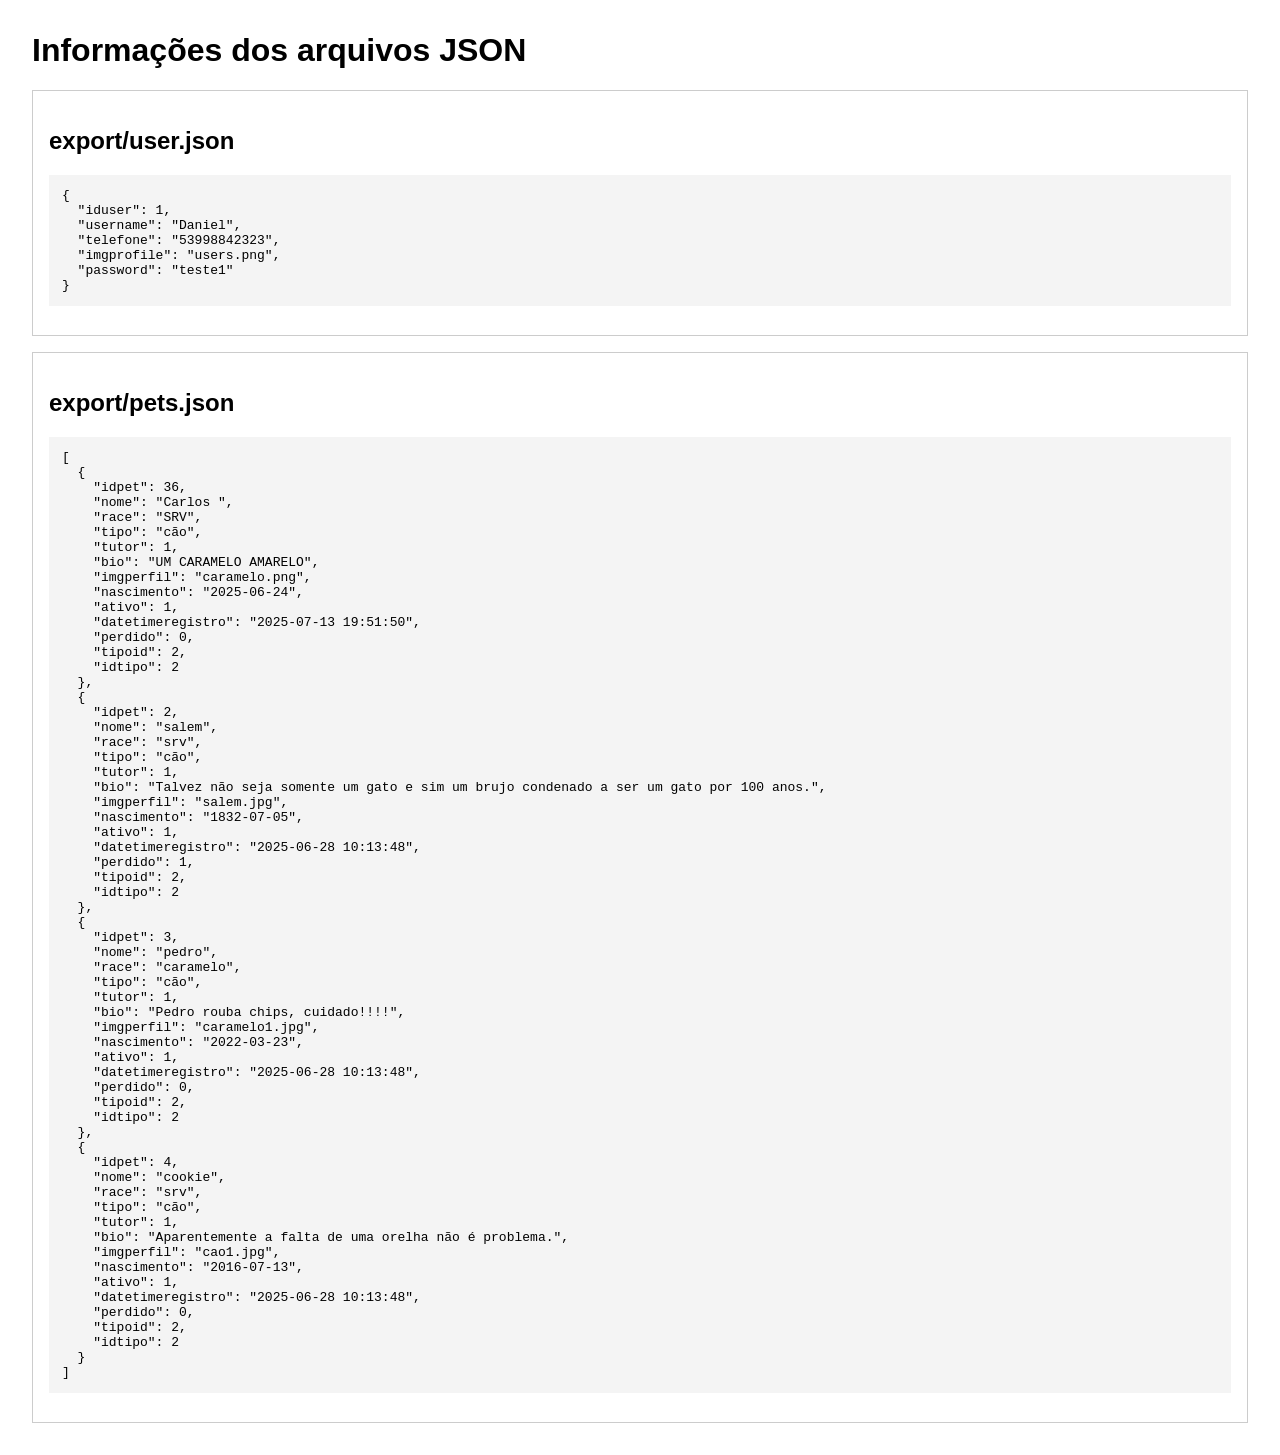
<file: visualizarindex.html>
<!DOCTYPE html>
<html lang="pt-BR">
<head>
    <meta charset="UTF-8">
    <title>Informações dos JSONs</title>
    <style>
        body { font-family: Arial, sans-serif; margin: 2em; }
        .json-file { border: 1px solid #ccc; padding: 1em; margin-bottom: 1em; }
        pre { background: #f4f4f4; padding: 1em; }
    </style>
</head>
<body>
    <h1>Informações dos arquivos JSON</h1>
    <div id="json-container">Carregando...</div>
    <script>
        // Lista dos arquivos JSON na pasta export (adicione os nomes dos arquivos aqui)
        const arquivos = [
            'export/user.json',
            'export/pets.json'
            // Adicione mais arquivos conforme necessário
        ];

        const container = document.getElementById('json-container');
        container.innerHTML = '';

        arquivos.forEach(arquivo => {
            fetch(arquivo)
                .then(response => response.json())
                .then(dados => {
                    const div = document.createElement('div');
                    div.className = 'json-file';
                    div.innerHTML = `<h2>${arquivo}</h2><pre>${JSON.stringify(dados, null, 2)}</pre>`;
                    container.appendChild(div);
                })
                .catch(() => {
                    const div = document.createElement('div');
                    div.className = 'json-file';
                    div.innerHTML = `<h2>${arquivo}</h2><p>Erro ao carregar o arquivo.</p>`;
                    container.appendChild(div);
                });
        });
    </script>
</body>
</html>
</file>
